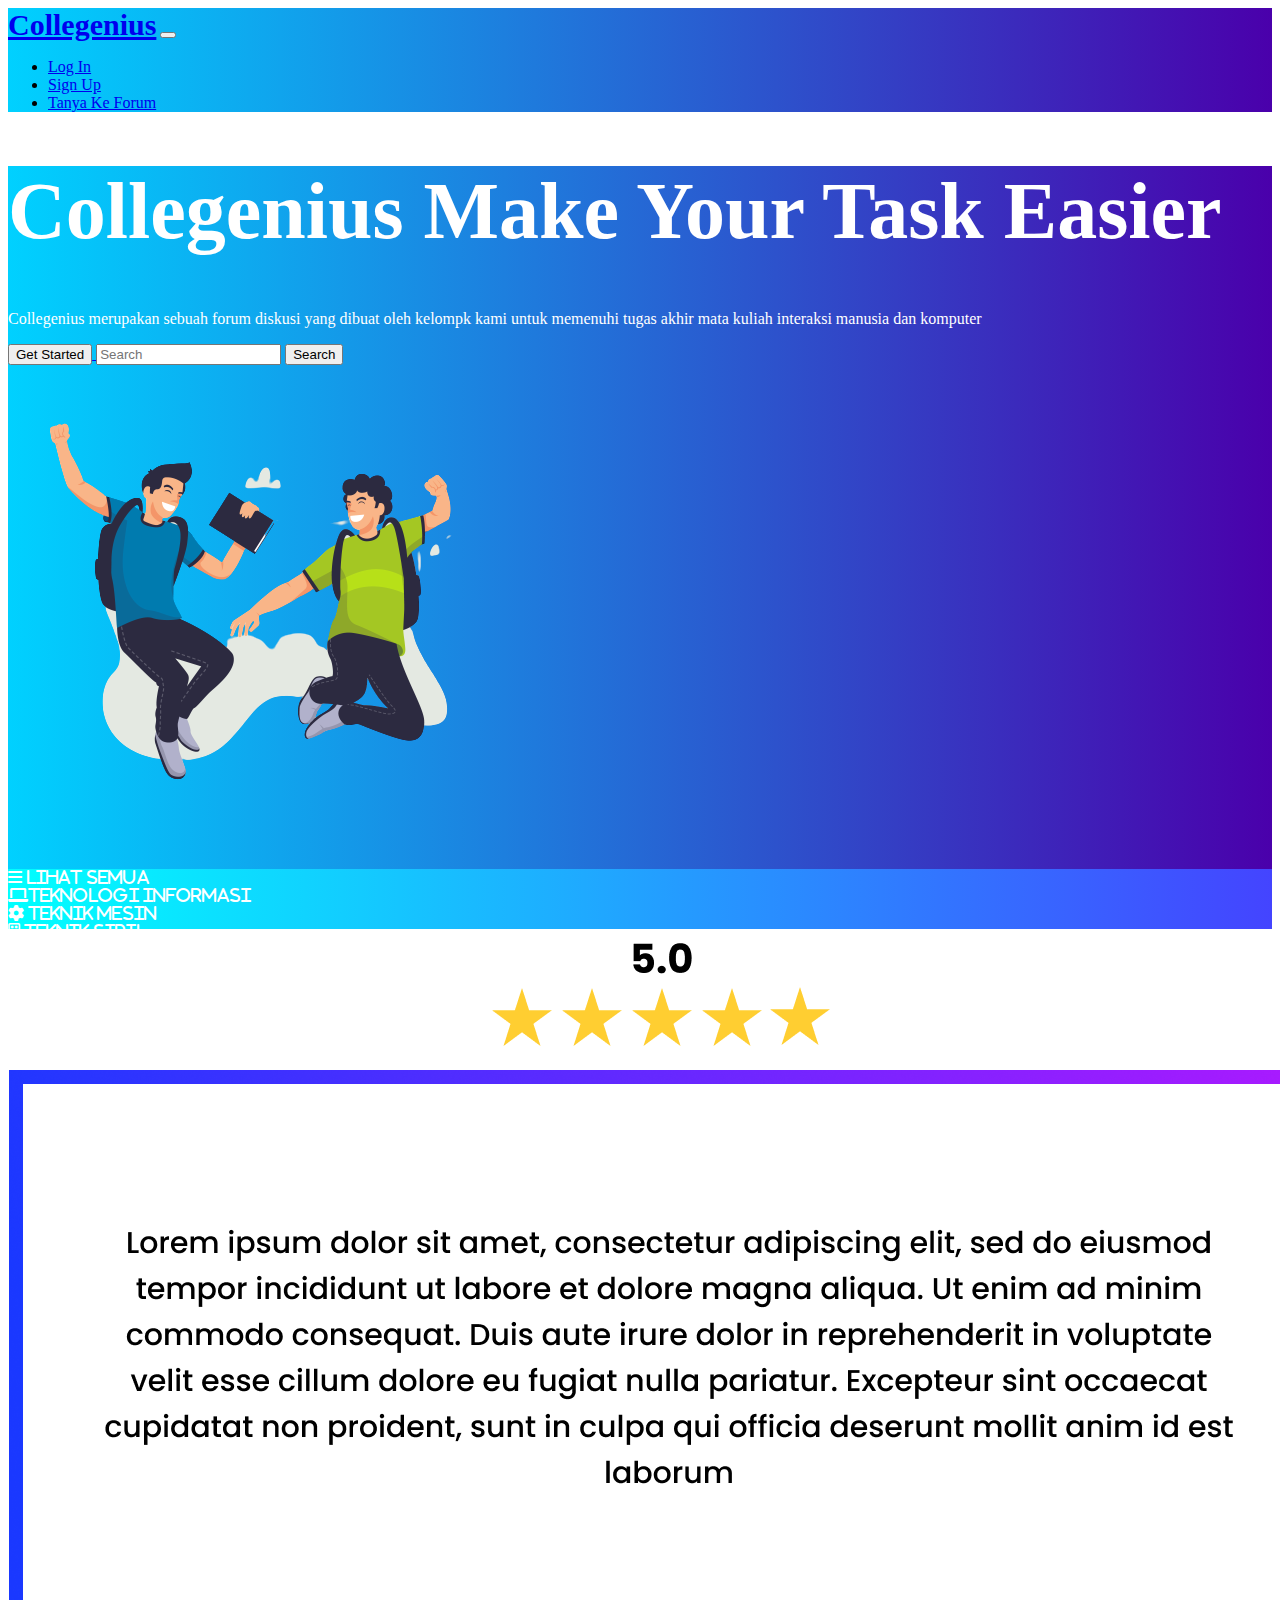
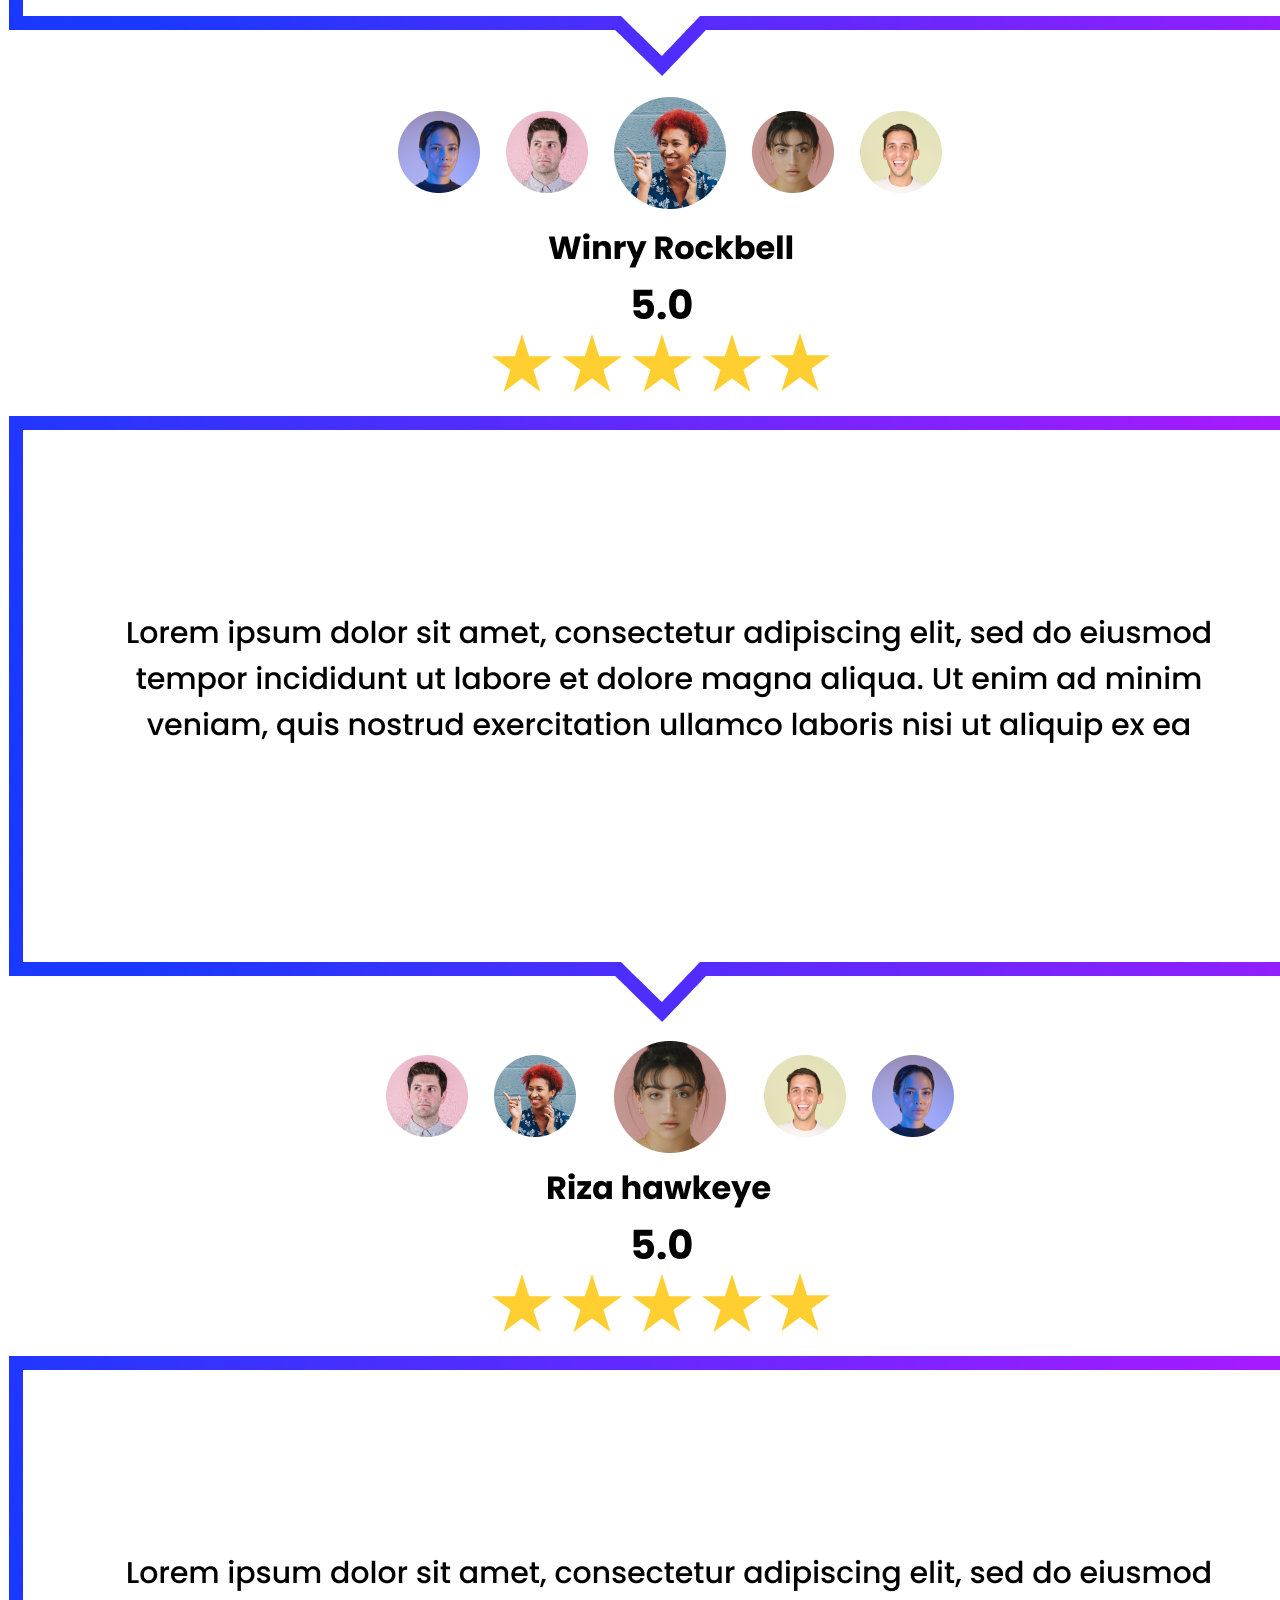
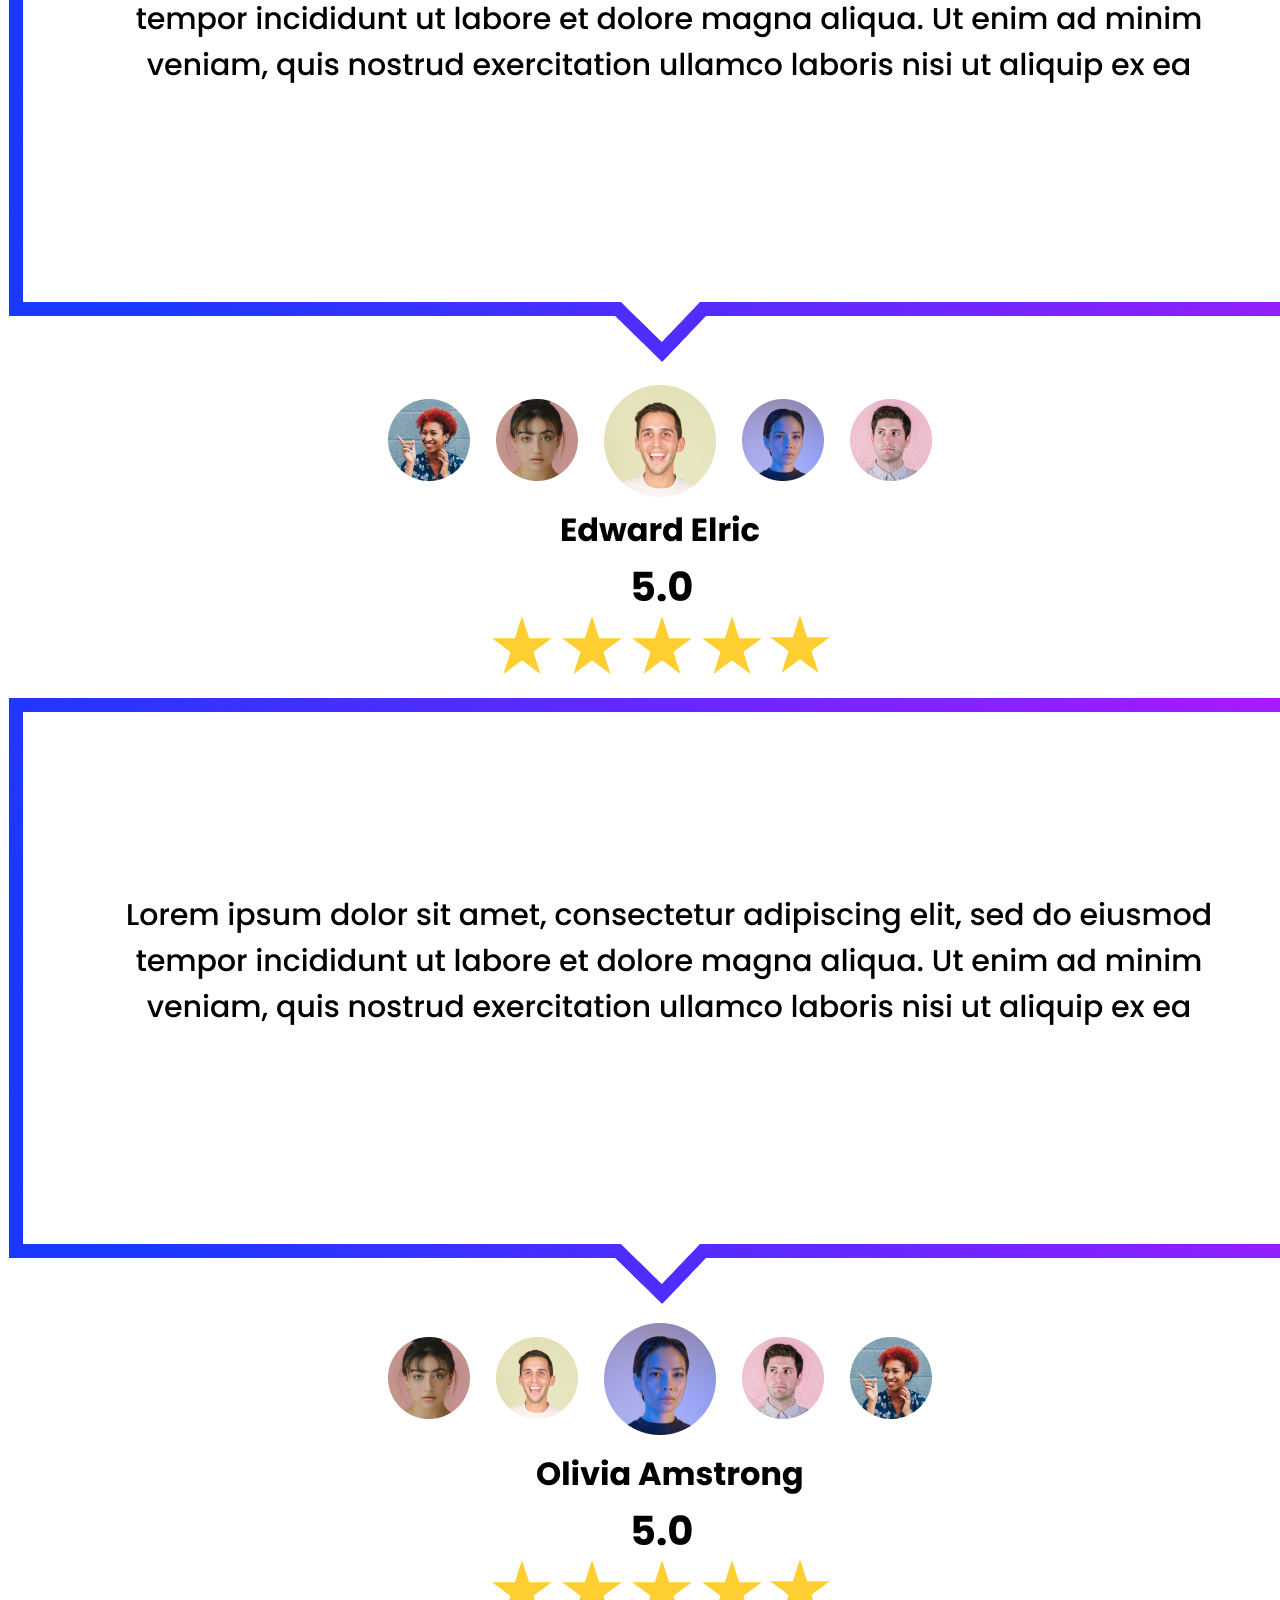
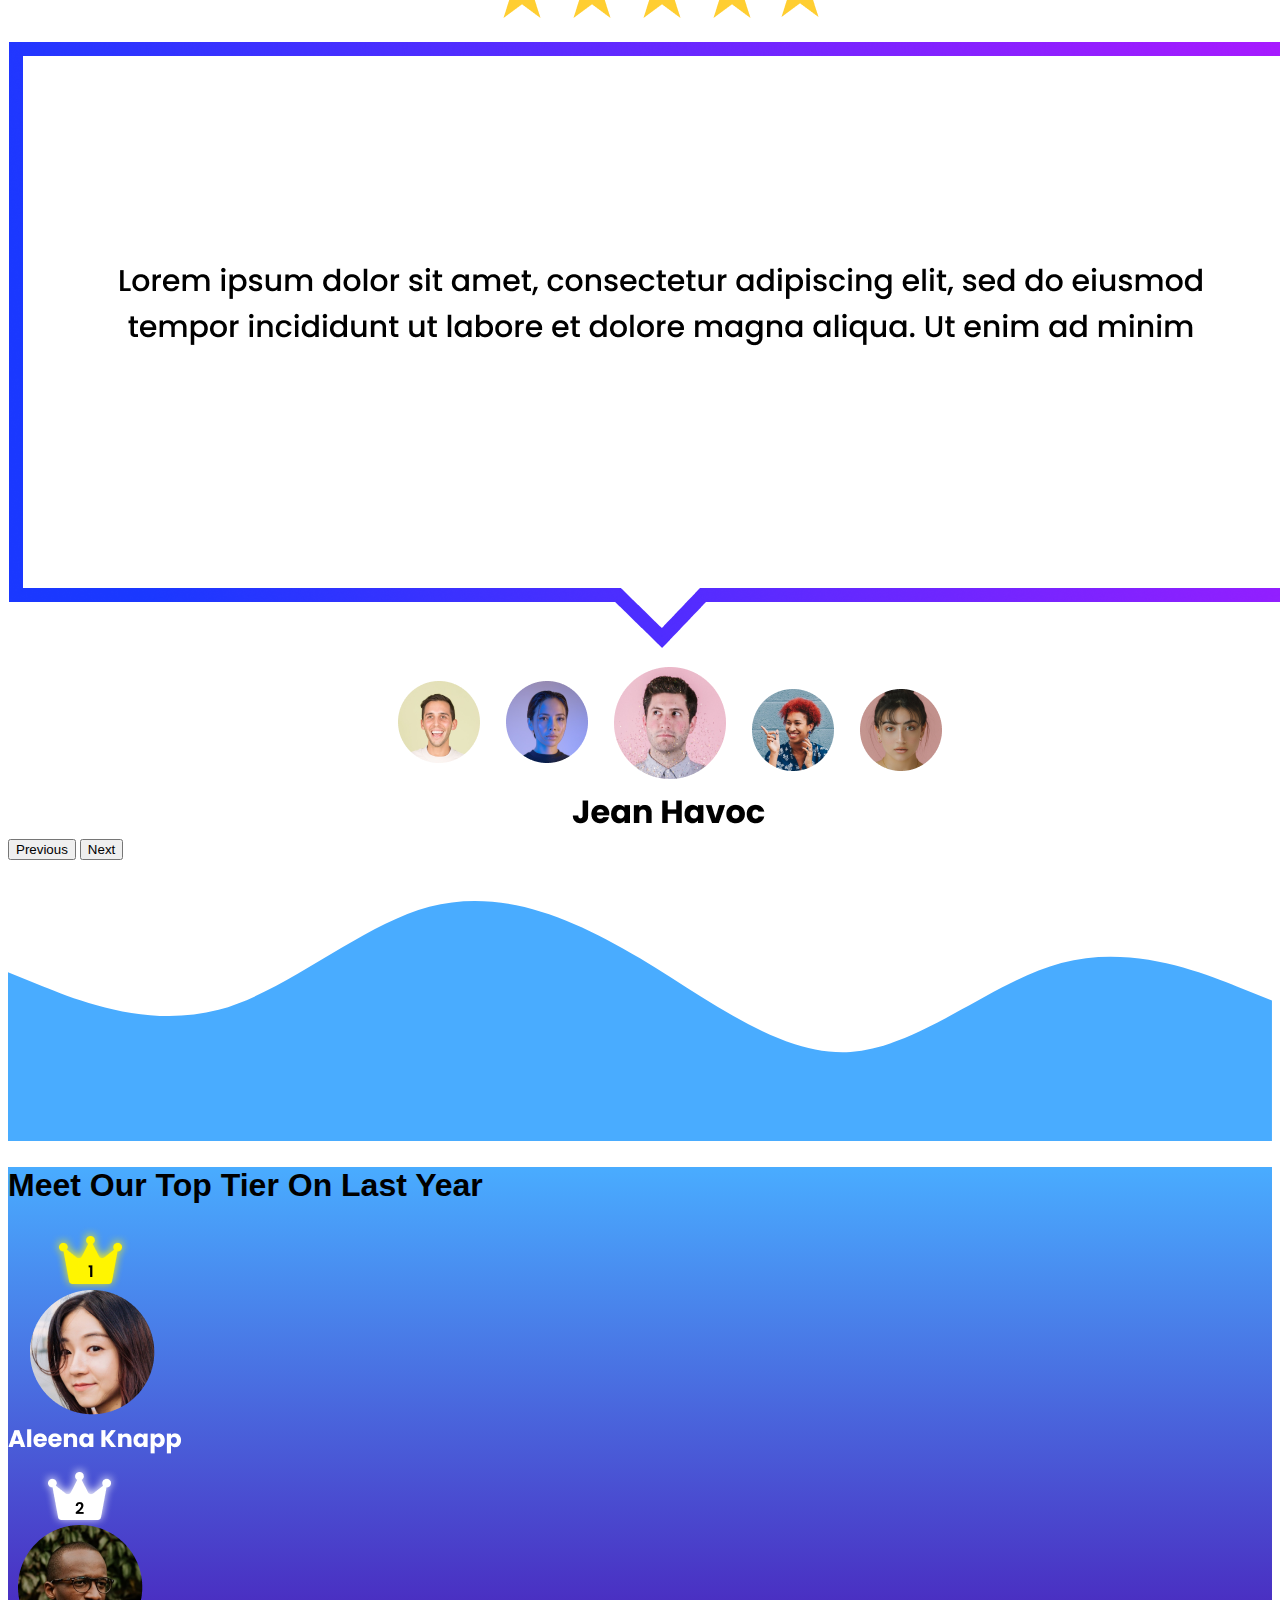
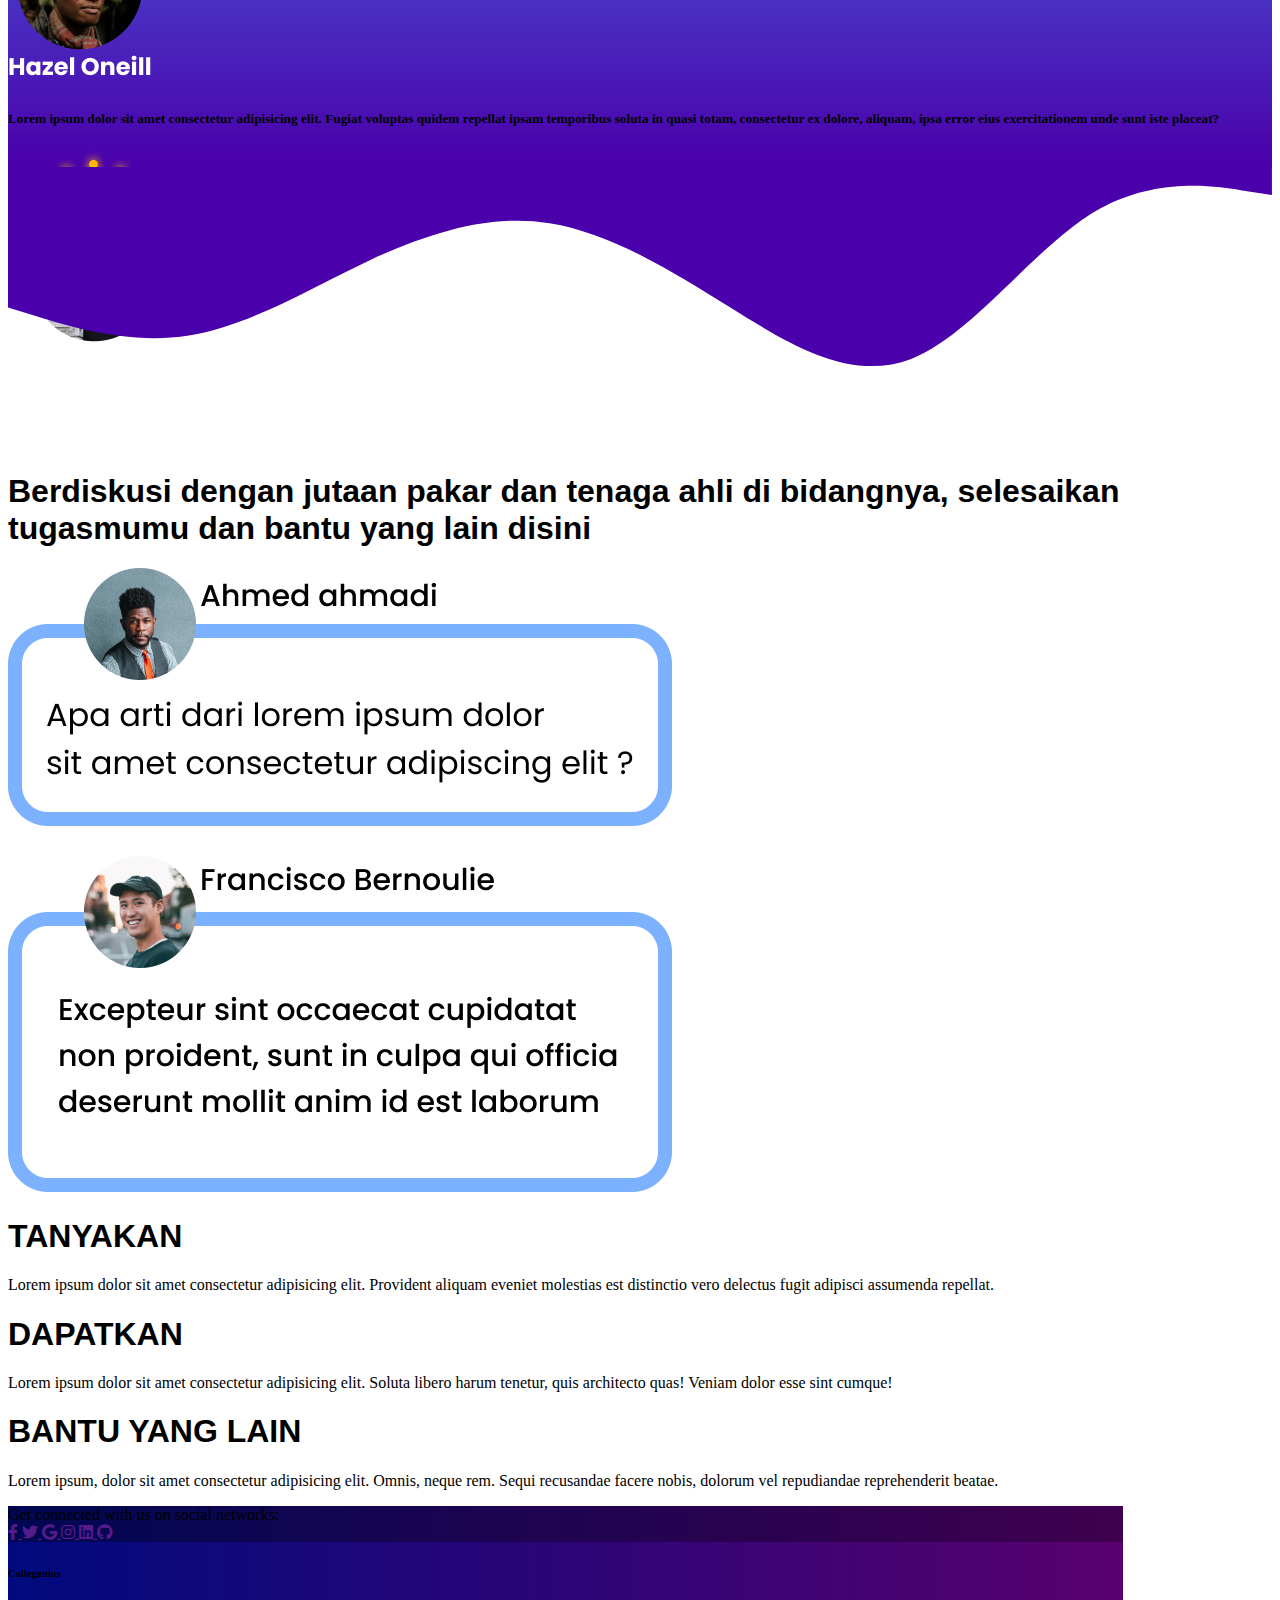
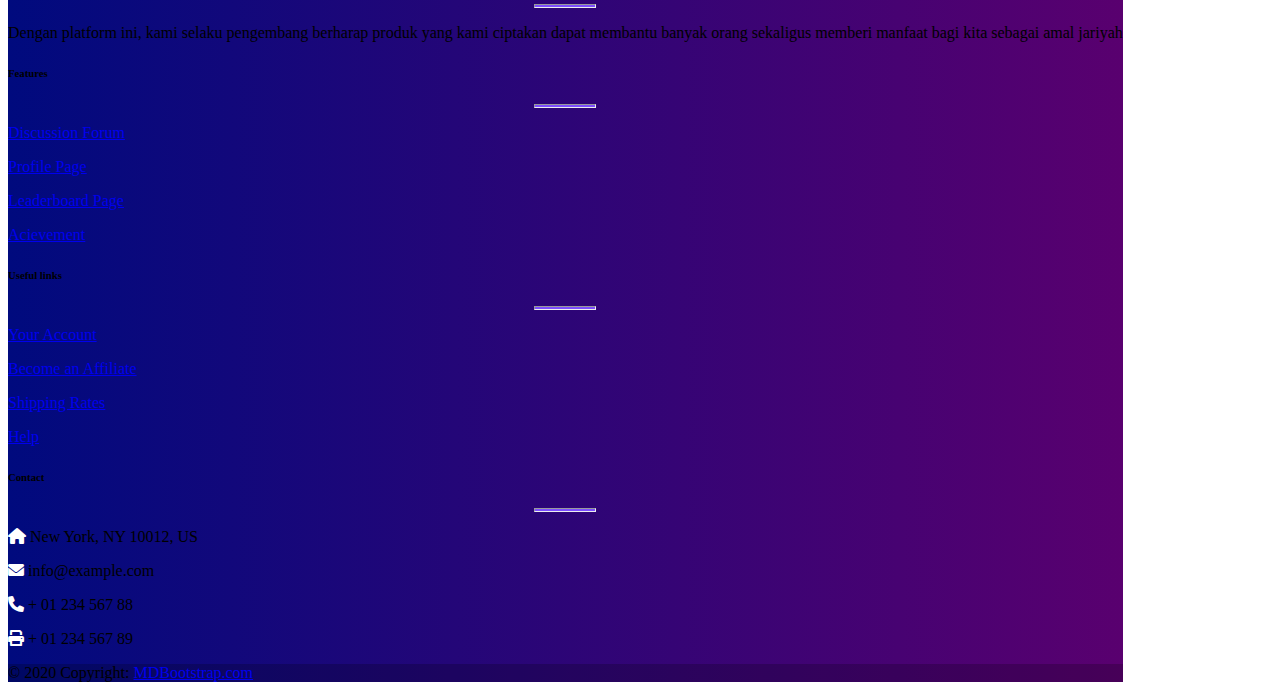
<file: html/index.html>
<!doctype html>
<html lang="en">
  <head>
    <meta charset="utf-8">
    <meta name="viewport" content="width=device-width, initial-scale=1">
    <link rel="stylesheet" href="../Css/style.css" />
    <link rel="stylesheet" href="https://cdnjs.cloudflare.com/ajax/libs/font-awesome/6.1.1/css/all.min.css">
    <link rel="stylesheet" href="https://cdnjs.cloudflare.com/ajax/libs/font-awesome/6.0.0/css/all.min.css">
    
    <title>Collegenius</title>
    <link href="https://cdn.jsdelivr.net/npm/bootstrap@5.2.0-beta1/dist/css/bootstrap.min.css" rel="stylesheet" integrity="sha384-0evHe/X+R7YkIZDRvuzKMRqM+OrBnVFBL6DOitfPri4tjfHxaWutUpFmBp4vmVor" crossorigin="anonymous">
  </head>
  <body>
      
    <!-- Navbar -->
    <nav class="navbar navbar-expand-lg navbar-dark bg-primary shadow fixed-top">
        <div class="container">
          <a class="navbar-brand" href="#" style="font-size: 30px; font-weight: bolder;">Collegenius</a>
          <button class="navbar-toggler" type="button" data-bs-toggle="collapse" data-bs-target="#navbarNavDropdown" aria-controls="navbarNavDropdown" aria-expanded="false" aria-label="Toggle navigation">
            <span class="navbar-toggler-icon"></span>
          </button>
          <div class="collapse navbar-collapse" id="navbarNavDropdown">
            <ul class="navbar-nav ms-auto">
              <li class="nav-login">
                <a class="nav-link active" aria-current="page" href="login.html">Log In</a>
              </li>
              <li class="nav-daftar">
                <a class="nav-link" href="signup.html">Sign Up</a>
              </li>
              <li class="nav-tanya">
                <a class="nav-link" href="Forum.html">Tanya Ke Forum</a>
              </li>
            </ul>
          </div>
        </div>
      </nav>
    <!-- Navbar End-->
    
    <!-- Hero section -->
    <div class="banner py-5">
        <div class="container">
            <div class="row">
            <div class="col order-last text-end pt-2">
                <h1>Collegenius Make Your Task Easier</h1>
                <p>Collegenius merupakan sebuah forum diskusi yang dibuat oleh kelompk kami untuk memenuhi tugas akhir mata kuliah interaksi manusia dan komputer</p>
                <a class="buttons" href="Forum.html">
                  <button type="button" class="btn btn-outline-light">Get Started</button>
                </a>
                <from class="d-flex pt-3" role="search">
                    <input class="form-control me-2" type="search" placeholder="Search" aria-label="Search">
                    <button class="btn btn-outline-light" type="submit">Search</button>
                </form>
            </div>
            <div class="col"></div>
            <div class="col order-first">
                <img src="../Image/image3-removebg-preview.png" class="d-block w-70" alt="">
            </div>
            </div>
        </div>
    </div>
    <!-- Hero section End-->

    <!-- carousel --> <!-- belum jadi -->
    <div class="prodi pt-3 text-white text-center">
      <div class="row">
        <div class="col-lg-2 col-md-4 col-sm-6 col-xs-12">
          <a href="listProdi.html"><i class="fas fa-bars"> Lihat Semua</i></a>
        </div>
        <div class="col-lg-2 col-md-4 col-sm-6 col-xs-12">
          <a href="../html/listMatkul.html"><i class="fas fa-laptop">Teknologi Informasi</i></a>
        </div>
        <div class="col-lg-2 col-md-4 col-sm-6 col-xs-12">
          <a href="listProdi.html"><i class="fas fa-cog"> Teknik Mesin</i></a>
        </div>
        <div class="col-lg-2 col-md-4 col-sm-6 col-xs-12">
          <a href="listProdi.html"><i class="far fa-building"> Teknik Sipil</i></a>
        </div>
        <div class="col-lg-2 col-md-4 col-sm-6 col-xs-12">
          <a href="listProdi.html"><i class="fas fa-heartbeat"> Kedokteran</i></a>
        </div>
        <div class="col-lg-2 col-md-4 col-sm-6 col-xs-12">
          <a href="listProdi.html"><i class="far fa-money-bill-alt"> Manajemen</i></a>
        </div>
      </div>
    </div>
    <!-- carousel -->

    <!-- Review section -->
    <div id="carouselExampleControls" class="carousel slide carousel-dark pt-5" data-bs-ride="carousel">
      <div class="carousel-inner">
        <div class="carousel-item active">
          <img src="../Image/Group 373.png" class="mx-auto d-block w-50" alt="...">
        </div>
        <div class="carousel-item">
          <img src="../Image/Group 372.png" class="mx-auto d-block w-50" alt="...">
        </div>
        <div class="carousel-item">
          <img src="../Image/Group 372(1).png" class="mx-auto d-block w-50" alt="...">
        </div>
        <div class="carousel-item">
          <img src="../Image/Group 372(2).png" class="mx-auto d-block w-50" alt="...">
        </div>
        <div class="carousel-item">
          <img src="../Image/Group 372(3).png" class="mx-auto d-block w-50" alt="...">
        </div>
      </div>
      <button class="carousel-control-prev" type="button" data-bs-target="#carouselExampleControls" data-bs-slide="prev">
        <span class="carousel-control-prev-icon" aria-hidden="true"></span>
        <span class="visually-hidden">Previous</span>
      </button>
      <button class="carousel-control-next" type="button" data-bs-target="#carouselExampleControls" data-bs-slide="next">
        <span class="carousel-control-next-icon" aria-hidden="true"></span>
        <span class="visually-hidden">Next</span>
      </button>
    </div>
    <svg class="wave pt-1" xmlns="http://www.w3.org/2000/svg" viewBox="0 0 1440 320"><path fill="#49ACFF" fill-opacity="1" d="M0,128L40,144C80,160,160,192,240,170.7C320,149,400,75,480,53.3C560,32,640,64,720,112C800,160,880,224,960,218.7C1040,213,1120,139,1200,117.3C1280,96,1360,128,1400,144L1440,160L1440,320L1400,320C1360,320,1280,320,1200,320C1120,320,1040,320,960,320C880,320,800,320,720,320C640,320,560,320,480,320C400,320,320,320,240,320C160,320,80,320,40,320L0,320Z"></path></svg>

    <!-- Review section end -->

    <!-- leaderboards -->
    <div class="leaderboard">
      <h1 class="title text-center text-white pt-3" style="font-weight: bold;">Meet Our Top Tier On Last Year</h1>
      <img src="../Image/Group 368.png" class="rounded mx-auto d-block" alt="...">
      <div class="row ps-5 pe-5 justify-content-center">
        <div class="col-sm-2 order-last">
          <img src="../Image/Group 369.png" class="rounded float-end" alt="...">
        </div>
        <div class="col-sm-2">
          <h5 class="leaderboard_content text-center text-white pt-5">Lorem ipsum dolor sit amet consectetur adipisicing elit. Fugiat voluptas quidem repellat ipsam temporibus soluta in quasi totam, consectetur ex dolore, aliquam, ipsa error eius exercitationem unde sunt iste placeat?</h5>
        </div>
        <div class="col-sm-2 order-first">
          <img src="../Image/Group 370.png" class="rounded float-start" alt="...">
        </div>
      </div>
    </div>
    <svg xmlns="http://www.w3.org/2000/svg" viewBox="0 0 1440 320"><path fill="#4a00ab" fill-opacity="1" d="M0,160L34.3,170.7C68.6,181,137,203,206,192C274.3,181,343,139,411,106.7C480,75,549,53,617,64C685.7,75,754,117,823,160C891.4,203,960,245,1029,218.7C1097.1,192,1166,96,1234,53.3C1302.9,11,1371,21,1406,26.7L1440,32L1440,0L1405.7,0C1371.4,0,1303,0,1234,0C1165.7,0,1097,0,1029,0C960,0,891,0,823,0C754.3,0,686,0,617,0C548.6,0,480,0,411,0C342.9,0,274,0,206,0C137.1,0,69,0,34,0L0,0Z"></path></svg>
    <!-- leaderboards end -->

    <!-- Anouncement -->
    <h1 class="title-footer text-center px-5 pb-3" style="font-weight: bold; font-family: Arial, Helvetica, sans-serif;">Berdiskusi dengan jutaan pakar dan tenaga ahli di bidangnya, selesaikan tugasmumu dan bantu yang lain disini</h1>
    <div class="announcement py-5 px-5">
      <div class="row ps-5 pe-5 justify-content-center">
        <div class="col order-last">
          <img src="../Image/Group 309.png" class="image-content w-50 float-end" alt="">
        </div>
        <div class="col order-first">
          <h1 class="title">TANYAKAN</h1>
          <p>Lorem ipsum dolor sit amet consectetur adipisicing elit. Provident aliquam eveniet molestias est distinctio vero delectus fugit adipisci assumenda repellat.</p>
          <h1 class="title">DAPATKAN</h1>
          <p>Lorem ipsum dolor sit amet consectetur adipisicing elit. Soluta libero harum tenetur, quis architecto quas! Veniam dolor esse sint cumque!</p>
          <h1 class="title">BANTU YANG LAIN</h1>
          <p>Lorem ipsum, dolor sit amet consectetur adipisicing elit. Omnis, neque rem. Sequi recusandae facere nobis, dolorum vel repudiandae reprehenderit beatae.</p>
        </div>
      </div>
    </div>
    <!-- Anouncement end -->

  <!-- Footer -->
    <footer
            class="text-center text-lg-start text-white w-100"
            style="background-image: linear-gradient(to right, rgb(0, 10, 126), rgb(89, 0, 111));"
            >
      <!-- Section: Social media -->
      <section
              class="d-flex justify-content-between"
              style="background-image: linear-gradient(to right, rgb(0, 7, 82), rgb(63, 0, 79));"
              >
        <!-- Left -->
        <div class="me-5 px-2">
          <span>Get connected with us on social networks:</span>
        </div>
        <!-- Left -->

        <!-- Right -->
        <div class="icon pt-1">
          <a href="" class="text-white me-4">
            <i class="fa-brands fa-facebook-f"></i>
          </a>
          <a href="" class="text-white me-4">
            <i class="fab fa-twitter"></i>
          </a>
          <a href="" class="text-white me-4">
            <i class="fab fa-google"></i>
          </a>
          <a href="" class="text-white me-4">
            <i class="fab fa-instagram"></i>
          </a>
          <a href="" class="text-white me-4">
            <i class="fab fa-linkedin"></i>
          </a>
          <a href="" class="text-white me-4">
            <i class="fab fa-github"></i>
          </a>
        </div>
        <!-- Right -->
      </section>
      <!-- Section: Social media -->

      <!-- Section: Links  -->
      <section class="footer-class">
        <div class="container text-center text-md-start mt-5">
          <!-- Grid row -->
          <div class="row mt-3">
            <!-- Grid column -->
            <div class="col-md-3 col-lg-4 col-xl-3 mx-auto mb-4">
              <!-- Content -->
              <h6 class="text-uppercase fw-bold">Collegenius</h6>
              <hr
                  class="mb-4 mt-0 d-inline-block mx-auto"
                  style="width: 60px; background-color: #7c4dff; height: 2px" /> 
              <p style="text-align:justify ;">
                Dengan platform ini, kami selaku pengembang berharap produk yang kami ciptakan dapat membantu banyak orang sekaligus memberi manfaat bagi kita sebagai amal jariyah
              </p>
            </div>
            <!-- Grid column -->

            <!-- Grid column -->
            <div class="col-md-2 col-lg-2 col-xl-2 mx-auto mb-4">
              <!-- Links -->
              <h6 class="text-uppercase fw-bold">Features</h6>
              <hr
                  class="mb-4 mt-0 d-inline-block mx-auto"
                  style="width: 60px; background-color: #7c4dff; height: 2px"
                  />
              <p>
                <a href="#!" class="text-white">Discussion Forum</a>
              </p>
              <p>
                <a href="#!" class="text-white">Profile Page</a>
              </p>
              <p>
                <a href="#!" class="text-white">Leaderboard Page</a>
              </p>
              <p>
                <a href="#!" class="text-white">Acievement</a>
              </p>
            </div>
            <!-- Grid column -->

            <!-- Grid column -->
            <div class="col-md-3 col-lg-2 col-xl-2 mx-auto mb-4">
              <!-- Links -->
              <h6 class="text-uppercase fw-bold">Useful links</h6>
              <hr
                  class="mb-4 mt-0 d-inline-block mx-auto"
                  style="width: 60px; background-color: #7c4dff; height: 2px"
                  />
              <p>
                <a href="#!" class="text-white">Your Account</a>
              </p>
              <p>
                <a href="#!" class="text-white">Become an Affiliate</a>
              </p>
              <p>
                <a href="#!" class="text-white">Shipping Rates</a>
              </p>
              <p>
                <a href="#!" class="text-white">Help</a>
              </p>
            </div>
            <!-- Grid column -->

            <!-- Grid column -->
            <div class="col-md-4 col-lg-3 col-xl-3 mx-auto mb-md-0 mb-4">
              <!-- Links -->
              <h6 class="text-uppercase fw-bold">Contact</h6>
              <hr
                  class="mb-4 mt-0 d-inline-block mx-auto"
                  style="width: 60px; background-color: #7c4dff; height: 2px"
                  />
              <p><i class="fas fa-home mr-3"></i> New York, NY 10012, US</p>
              <p><i class="fas fa-envelope mr-3"></i> info@example.com</p>
              <p><i class="fas fa-phone mr-3"></i> + 01 234 567 88</p>
              <p><i class="fas fa-print mr-3"></i> + 01 234 567 89</p>
            </div>
            <!-- Grid column -->
          </div>
          <!-- Grid row -->
        </div>
      </section>
      <!-- Section: Links  -->

      <!-- Copyright -->
      <div
          class="text-center p-3"
          style="background-color: rgba(0, 0, 0, 0.2)"
          >
        © 2020 Copyright:
        <a class="text-white" href="https://mdbootstrap.com/"
          >MDBootstrap.com</a
          >
      </div>
      <!-- Copyright -->
    </footer>
    <!-- footer end -->
    <script src="https://cdn.jsdelivr.net/npm/bootstrap@5.2.0-beta1/dist/js/bootstrap.bundle.min.js" integrity="sha384-pprn3073KE6tl6bjs2QrFaJGz5/SUsLqktiwsUTF55Jfv3qYSDhgCecCxMW52nD2" crossorigin="anonymous"></script>
  </body>
</html>
</file>
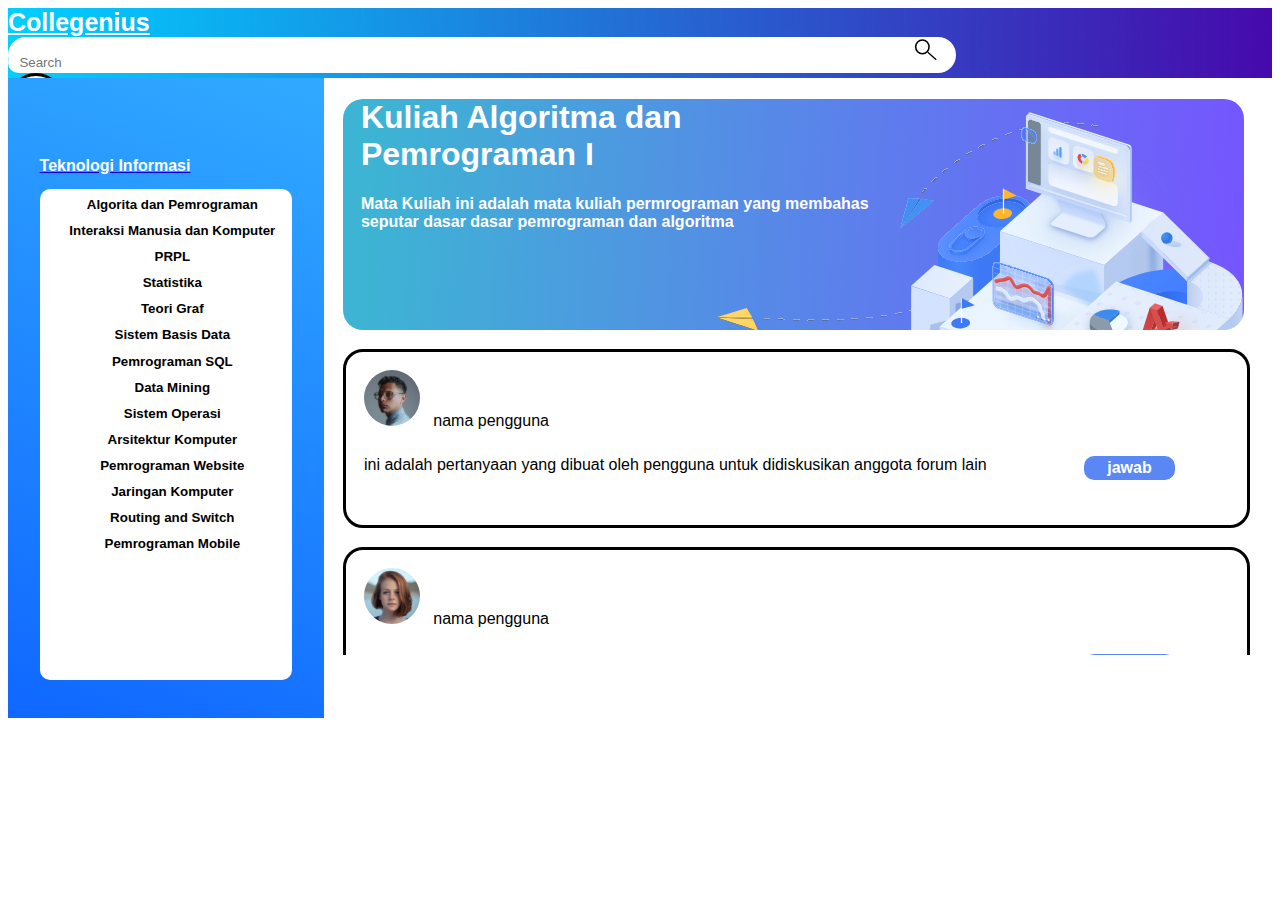
<file: html/forum.html>
<!DOCTYPE html>
<html lang="en">
<head>
    <meta charset="UTF-8">
    <meta http-equiv="X-UA-Compatible" content="IE=edge">
    <meta name="viewport" content="width=device-width, initial-scale=1.0">
    <title>Collegenius</title>
    <link rel="stylesheet" href="../Css/forum.css" />
    <link rel="stylesheet" href="https://cdn.jsdelivr.net/npm/bootstrap@4.1.3/dist/css/bootstrap.min.css" integrity="sha384-MCw98/SFnGE8fJT3GXwEOngsV7Zt27NXFoaoApmYm81iuXoPkFOJwJ8ERdknLPMO" crossorigin="anonymous">
</head>
<body>
    <nav class="navbar">
        <div class="navbarlogo" >
            <a class="navbar-brand" href="dashboard.html" style="font-size: 25px;"><strong>Collegenius</strong></a>
            <!-- <a class="logo"><img src="../Css/aset/logo1.svg" alt=""></a> -->
        </div>
        <div class="navbarsrch">
            <input class="searchinput" type="search" placeholder="  Search" aria-label="Search">
            <a href="" class="searchbtn"><img src="../Css/aset/login/navbar/search.svg"/></a>
        </div>
        <a href="profile.html">
            <div class="navbarask">
              <p class="btnask"></p>
            </div>
        </a>
    </nav>
    <nav class="body">
        <div class="isibody">
            <div class="rightmenu">
                <div class="headerforum">
                    <h1 class="judulmatkul"><strong>Kuliah Algoritma dan Pemrograman I</strong></h1>
                    <h4 class="judulmatkul">Mata Kuliah ini adalah mata kuliah permrograman yang membahas seputar dasar dasar pemrograman dan algoritma</h4>
                </div>
                <div class="containerlist">
                    <div class="listforum">
                        <p class="profile"><img src="../Css/aset/forum/Ellipse.svg"/>&nbsp&nbsp&nbspnama pengguna</p>
                        <p class="pertanyaan">ini adalah pertanyaan yang dibuat oleh pengguna untuk didiskusikan anggota forum lain<a href=""><button class="btnans"><strong>jawab</strong></button></a></p>
                    </div>
                    <div class="listforum">
                        <p class="profile"><img src="../Css/aset/forum/Ellipse2.svg"/>&nbsp&nbsp&nbspnama pengguna</p>
                        <p class="pertanyaan">ini adalah pertanyaan yang dibuat oleh pengguna untuk didiskusikan anggota forum lain<a href=""><button class="btnans"><strong>jawab</strong></button></a></p>
                    </div>
                    <div class="listforum">
                        <p class="profile"><img src="../Css/aset/forum/Ellipse3.svg"/>&nbsp&nbsp&nbspnama pengguna</p>
                        <p class="pertanyaan">ini adalah pertanyaan yang dibuat oleh pengguna untuk didiskusikan anggota forum lain<a href=""><button class="btnans"><strong>jawab</strong></button></a></p>
                    </div>
                </div>
            </div>
            <div class="leftcontent">
                <div class="namaprodi">
                    <a href="listProdi.html"><p class="prodname"><strong>Teknologi Informasi</strong></p></a>
                </div>
                <div class="scroll">
                    <button class="matkulbtn"><strong>Algorita dan Pemrograman</strong></button>
                    <button class="matkulbtn"><strong>Interaksi Manusia dan Komputer</strong></button>
                    <button class="matkulbtn"><strong>PRPL</strong></button>
                    <button class="matkulbtn"><strong>Statistika</strong></button>
                    <button class="matkulbtn"><strong>Teori Graf</strong></button>
                    <button class="matkulbtn"><strong>Sistem Basis Data</strong></button>
                    <button class="matkulbtn"><strong>Pemrograman SQL</strong></button>
                    <button class="matkulbtn"><strong>Data Mining</strong></button>
                    <button class="matkulbtn"><strong>Sistem Operasi</strong></button>
                    <button class="matkulbtn"><strong>Arsitektur Komputer</strong></button>
                    <button class="matkulbtn"><strong>Pemrograman Website</strong></button>
                    <button class="matkulbtn"><strong>Jaringan Komputer</strong></button>
                    <button class="matkulbtn"><strong>Routing and Switch</strong></button>
                    <button class="matkulbtn"><strong>Pemrograman Mobile</strong></button>
                </div>
            </div>
        </div>
    </nav>
</body>
</html>
</file>
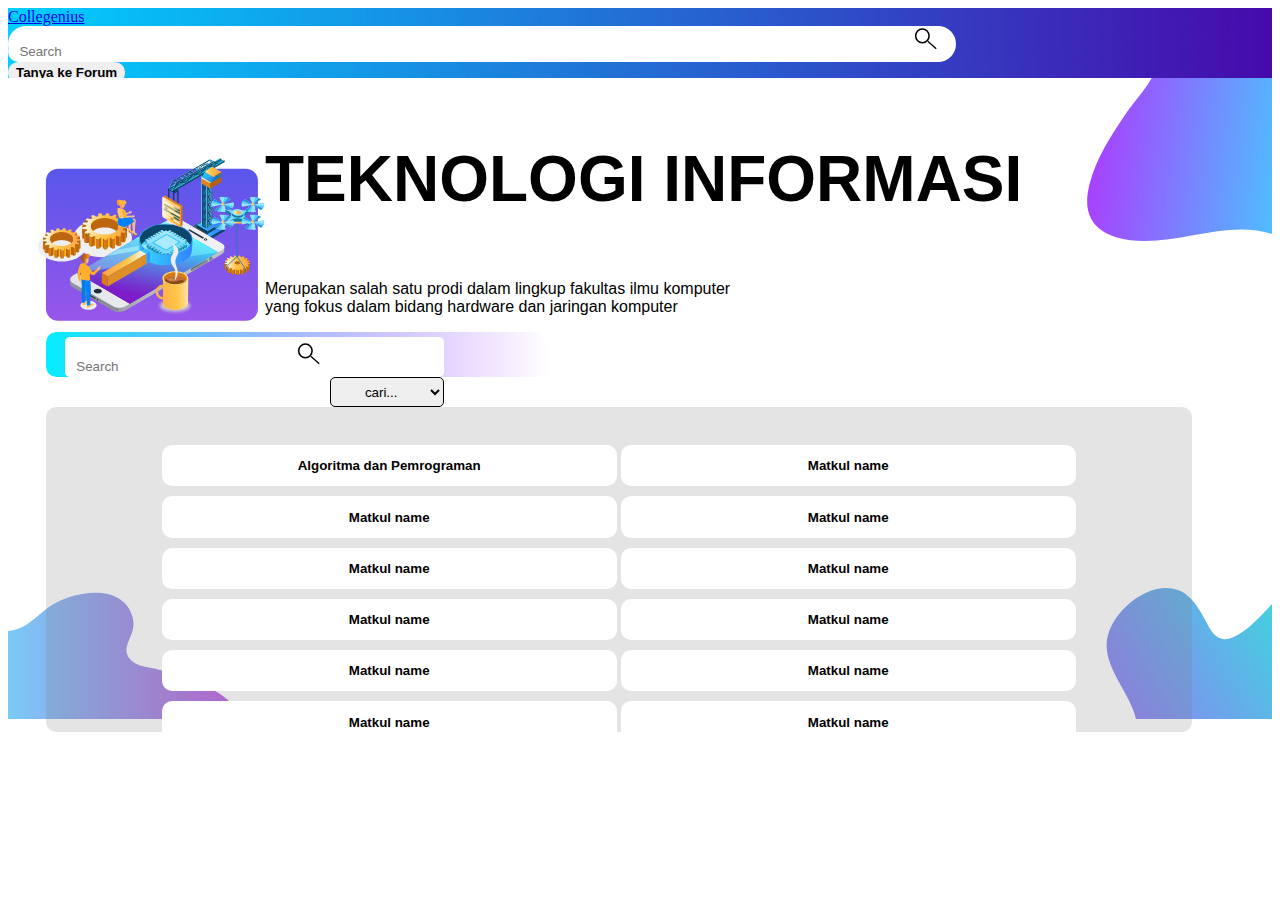
<file: html/listMatkul.html>
<!DOCTYPE html>
<html lang="en">
<head>
    <meta charset="UTF-8">
    <meta http-equiv="X-UA-Compatible" content="IE=edge">
    <meta name="viewport" content="width=device-width, initial-scale=1.0">
    <title>Collegenius</title>
    <link rel="stylesheet" href="../Css/listmatkul.css" />
    <link rel="stylesheet" href="https://cdn.jsdelivr.net/npm/bootstrap@4.1.3/dist/css/bootstrap.min.css" integrity="sha384-MCw98/SFnGE8fJT3GXwEOngsV7Zt27NXFoaoApmYm81iuXoPkFOJwJ8ERdknLPMO" crossorigin="anonymous">
</head>
<body>
    <nav class="navbar">
        <div class="navbarlogo">
            <a class="navbar-brand" href="dashboard.html">Collegenius</a>
            <!-- <a class="logo"><img src="../Css/aset/logo1.svg" alt=""></a> -->
        </div>
        <div class="navbarsrch">
            <input class="searchinput" type="search" placeholder="  Search" aria-label="Search">
            <a href="" class="searchbtn"><img src="../Css/aset/login/navbar/search.svg"/></a>
        </div>
        <div class="navbarask">
           <a href="forum.html"><button class="btnask"><strong>Tanya ke Forum</strong></button></a>
        </div>
    </nav>
    <nav class="body">
        <div class="isibody">
            <aside>
                <p><img src="../Css/aset/listmatkul/matkulpic.svg" alt=""></p>
            </aside>
            <p class="teks">TEKNOLOGI INFORMASI</p>
            <p class="teks2">Merupakan salah satu prodi dalam lingkup fakultas ilmu komputer </br>yang fokus dalam bidang hardware dan jaringan komputer</p>
            <div class="menumatkul">
                <div class="matkulsrch">
                    <input class="matkulsrchform" type="search" placeholder="  Search" aria-label="Search">
                    <a href="" class="msbtn"><img src="../Css/aset/login/navbar/search.svg"/></a>
                    <SELECT>
                        <OPTION Value="Under 16">cari...</OPTION>
                        <OPTION Value="16 to 25">Algoritma dan pemrograman</OPTION>
                        <OPTION Value="26 to 40">PBO</OPTION>
                        <OPTION Value="40 to 60">Sistem Basis Data</OPTION>
                        <OPTION Value="Over 60">PRPL</OPTION>
                    </SELECT>
                </div>
            </div>
            <div class="scroll">
                <a href="forum.html"><button class="matkulistbtn1"><strong>Algoritma dan Pemrograman</strong></button></a>
                <a href=""><button class="matkulistbtn1"><strong>Matkul name</strong></button></a>
                <a href=""><button class="matkulistbtn"><strong>Matkul name</strong></button></a>
                <a href=""><button class="matkulistbtn"><strong>Matkul name</strong></button></a>
                <a href=""><button class="matkulistbtn"><strong>Matkul name</strong></button></a>
                <a href=""><button class="matkulistbtn"><strong>Matkul name</strong></button></a>
                <a href=""><button class="matkulistbtn"><strong>Matkul name</strong></button></a>
                <a href=""><button class="matkulistbtn"><strong>Matkul name</strong></button></a>
                <a href=""><button class="matkulistbtn"><strong>Matkul name</strong></button></a>
                <a href=""><button class="matkulistbtn"><strong>Matkul name</strong></button></a>
                <a href=""><button class="matkulistbtn"><strong>Matkul name</strong></button></a>
                <a href=""><button class="matkulistbtn"><strong>Matkul name</strong></button></a>
            </div>
        </div>
        
    </nav>
</body>
</html>
</file>
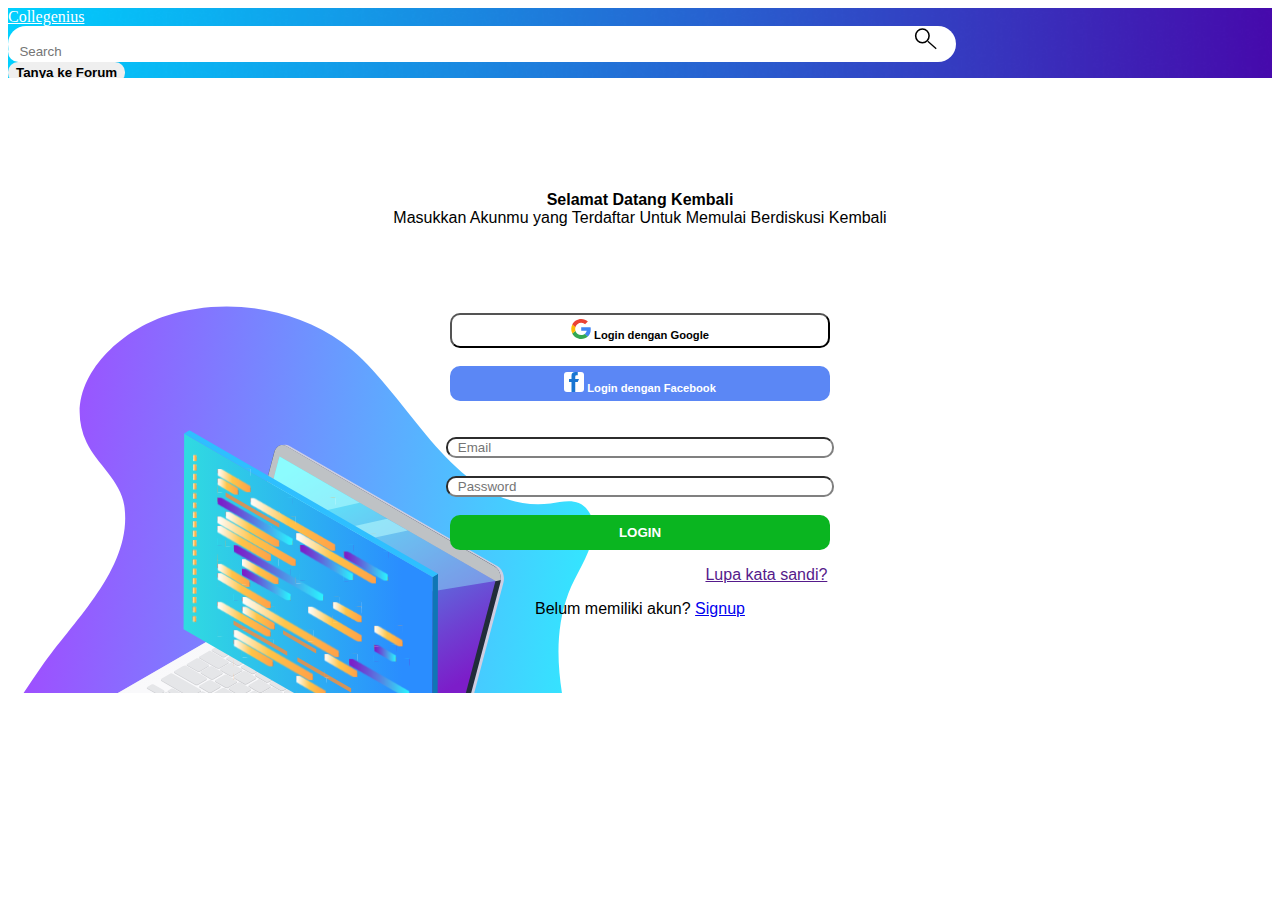
<file: html/login.html>
<!DOCTYPE html>
<html lang="en">
<head>
    <meta charset="UTF-8">
    <meta http-equiv="X-UA-Compatible" content="IE=edge">
    <meta name="viewport" content="width=device-width, initial-scale=1.0">
    <title>Collegenius</title>
    <link rel="stylesheet" href="../Css/stylelogin.css" />
    <link rel="stylesheet" href="https://cdn.jsdelivr.net/npm/bootstrap@4.1.3/dist/css/bootstrap.min.css" integrity="sha384-MCw98/SFnGE8fJT3GXwEOngsV7Zt27NXFoaoApmYm81iuXoPkFOJwJ8ERdknLPMO" crossorigin="anonymous">
</head>
<body>
    <nav class="navbar">
        <div class="navbarlogo">
            <!-- <a class="logo"><img src="../Css/aset/logo1.svg" alt=""></a> -->
            <a class="navbar-brand" href="dashboard.html">Collegenius</a>
        </div>
        <div class="navbarsrch">
            <input class="searchinput" type="search" placeholder="  Search" aria-label="Search">
            <a href="" class="searchbtn"><img src="../Css/aset/login/navbar/search.svg"/></a>
        </div>
        <div class="navbarask">
            <a href="forum.html"><button class="btnask"><strong>Tanya ke Forum</strong></button></a>
        </div>
    </nav>
    <nav class="body">
        <div class="isibody">
            <p><strong>Selamat Datang Kembali</strong></br>
            Masukkan Akunmu yang Terdaftar Untuk Memulai Berdiskusi Kembali
            </p>
        </br>
        </br>
        </br>
        <a href="https://accounts.google.com/signin/v2/identifier?service=accountsettings&continue=https%3A%2F%2Fmyaccount.google.com%2F%3Futm_source%3Dsign_in_no_continue%26pli%3D1&ec=GAlAwAE&flowName=GlifWebSignIn&flowEntry=AddSession"></p><button class="btnlgG"><img src="../Css/aset/login/body/google.svg"/><strong> Login dengan Google</strong></button></a>
        </br></br>
        <a href="https://id-id.facebook.com/login/device-based/regular/login/?login_attempt=1"><button class="btnlgF"><img src="../Css/aset/login/body/facebook.svg"/><strong> Login dengan Facebook</strong></button></a>
        </br></br></br>
            <input class="inputlogin" type="input" placeholder="  Email" aria-label="Search">
        </br></br>
            <input class="inputlogin" type="password" placeholder="  Password" aria-label="Search">
        </br></br>
            <a href="forum.html"><button class="btnlgn"><strong>LOGIN</strong></button></br></a>
            <p><a href="" class="forgetpw">Lupa kata sandi?</a></p>
            <p>Belum memiliki akun? <a href="signup.html" class="mkacc">Signup</a></p>
        </div>
    </nav>
</body>
</html>
</file>
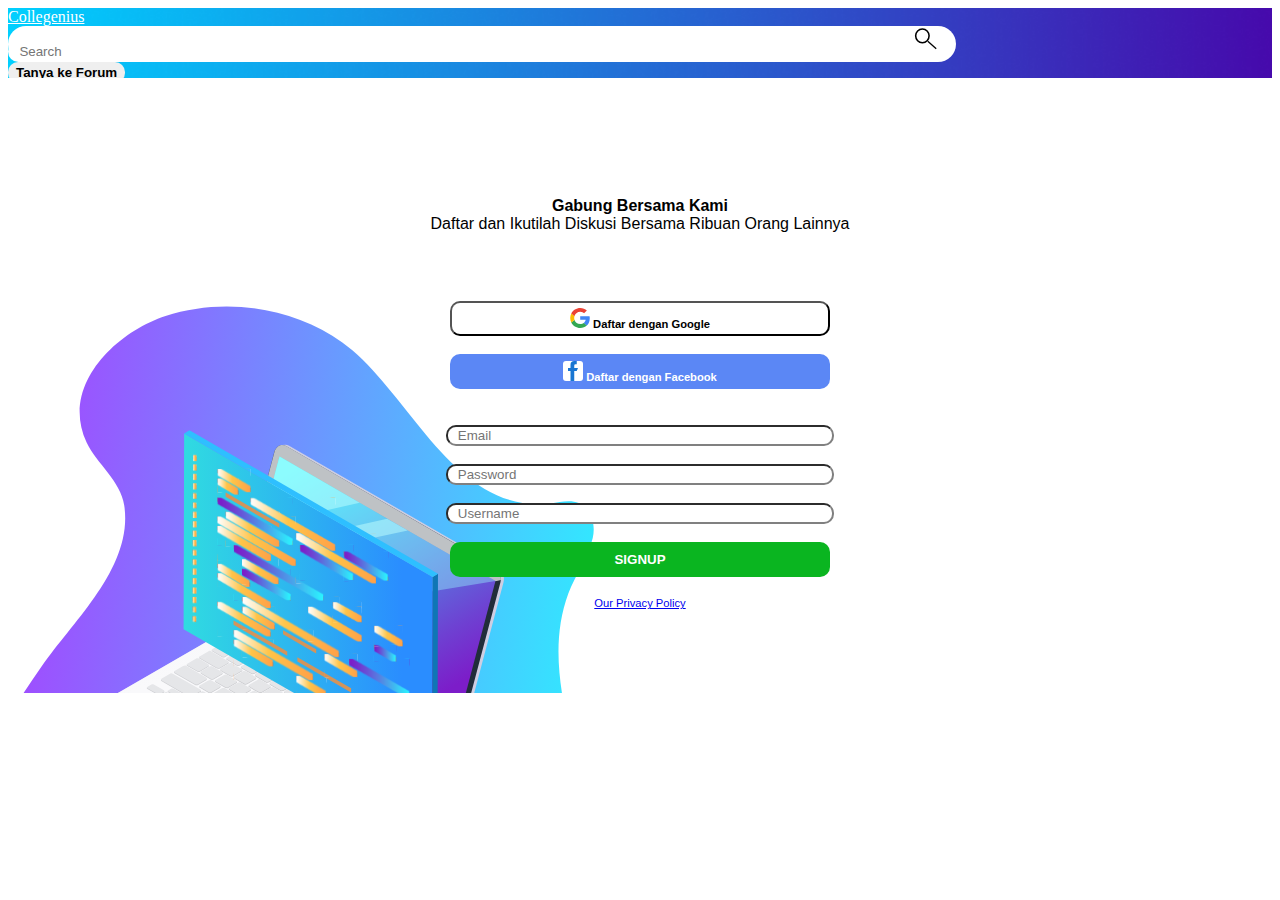
<file: html/signup.html>
<!DOCTYPE html>
<html lang="en">
<head>
    <meta charset="UTF-8">
    <meta http-equiv="X-UA-Compatible" content="IE=edge">
    <meta name="viewport" content="width=device-width, initial-scale=1.0">
    <title>Collegenius</title>
    <link rel="stylesheet" href="../Css/stylelogin.css">
    <link rel="stylesheet" href="https://cdn.jsdelivr.net/npm/bootstrap@4.1.3/dist/css/bootstrap.min.css" integrity="sha384-MCw98/SFnGE8fJT3GXwEOngsV7Zt27NXFoaoApmYm81iuXoPkFOJwJ8ERdknLPMO" crossorigin="anonymous">
</head>
<body>
    <nav class="navbar">
        <div class="navbarlogo">
            <a class="navbar-brand" href="dashboard.html">Collegenius</a>
            <!-- <a class="logo"><img src="../Css/aset/logo1.svg" alt=""></a> -->
        </div>
        <div class="navbarsrch">
            <input class="searchinput" type="search" placeholder="  Search" aria-label="Search">
            <a href="" class="searchbtn"><img src="../Css/aset/login/navbar/search.svg"/></a>
        </div>
        <div class="navbarask">
            <a href="forum.html"><button class="btnask"><strong>Tanya ke Forum</strong></button></a> 
        </div>
    </nav>
    <nav class="body">
        <div class="isibody">
            <p><strong>Gabung Bersama Kami</strong></br>
            Daftar dan Ikutilah Diskusi Bersama Ribuan Orang Lainnya
            </p>
        </br>
        </br>
        <a href="https://accounts.google.com/signin/v2/identifier?service=accountsettings&continue=https%3A%2F%2Fmyaccount.google.com%2F%3Futm_source%3Dsign_in_no_continue%26pli%3D1&ec=GAlAwAE&flowName=GlifWebSignIn&flowEntry=AddSession"></p><button class="btnlgG"><img src="../Css/aset/login/body/google.svg"/><strong> Daftar dengan Google</strong></button></a>
        </br></br>
        <a href="https://id-id.facebook.com/login/device-based/regular/login/?login_attempt=1"><button class="btnlgF"><img src="../Css/aset/login/body/facebook.svg"/><strong> Daftar dengan Facebook</strong></button></a>
        </br></br></br>
            <input class="inputlogin" type="input" placeholder="  Email" aria-label="Search">
        </br></br>
            <input class="inputlogin" type="password" placeholder="  Password" aria-label="Search">
        </br></br>
            <input class="inputlogin" type="input" placeholder="  Username" aria-label="Search">
        </br></br>
        <a href="login.html"><button class="btnlgn"><strong>SIGNUP</strong></button></br>
            <p><a href="signup.html" class="pp">Our Privacy Policy</a></p>
        </div>
    </nav>
</body>
</html>
</file>
<file: Css/style.css>
.navbar {
    background: linear-gradient(to right, #00d1ff, #4a00ab);
    --bs-navbar-brand-font-size: 2rem;
}

.banner {
    background-image: linear-gradient(to right, #00d1ff, #4a00ab);
    color: white;
}

.container.navbar-brand {
  --bs-navbar-brand-font-size: 2rem;
}

.banner h1 {
    font-size: 80px;
}


.leaderboard {
    height: 600px;
    background-image: linear-gradient(to bottom, #49ACFF, #4a00ab);
}

.prodi {
    background-image: linear-gradient(to right, cyan, rgb(68, 68, 255));
    height: 60px;
}

.title_right {
    text-align: right;
    font-family: Arial, Helvetica, sans-serif;

}

.title {
    font-family: Arial, Helvetica, sans-serif;
    font-weight: bold;
}

footer {
    width: max-content;
}



/* Waves */
@import url(//fonts.googleapis.com/css?family=Lato:300:400);

.body-prodi {
    background-image: linear-gradient(60deg, rgba(84, 58, 183, 1) 0%, rgba(0, 172, 193, 1) 100%);
}
.flex {
  /*Flexbox for containers*/
  display: flex;
  justify-content: center;
  align-items: center;
  text-align: center;
}

.waves {
  position: relative;
  width: 100%;
  height: 15vh;
  margin-bottom: -7px; /*Fix for safari gap*/
  min-height: 100px;
  max-height: 150px;
}

.content {
  position: relative;
  height: 30vh;
  text-align: center;
  background-color: white;
}

/* Animation */

.parallax > use {
  animation: move-forever 25s cubic-bezier(0.55, 0.5, 0.45, 0.5) infinite;
}
.parallax > use:nth-child(1) {
  animation-delay: -2s;
  animation-duration: 7s;
}
.parallax > use:nth-child(2) {
  animation-delay: -3s;
  animation-duration: 10s;
}
.parallax > use:nth-child(3) {
  animation-delay: -4s;
  animation-duration: 13s;
}
.parallax > use:nth-child(4) {
  animation-delay: -5s;
  animation-duration: 20s;
}
@keyframes move-forever {
  0% {
    transform: translate3d(-90px, 0, 0);
  }
  100% {
    transform: translate3d(85px, 0, 0);
  }
}
/*Shrinking for mobile*/
@media (max-width: 768px) {
  .waves {
    height: 40px;
    min-height: 40px;
  }
  .content {
    height: 30vh;
  }
  h1 {
    font-size: 24px;
  }
}
.fas{
  color: white;
}
.far{
  color: white;
}
</file>
<file: Css/forum.css>
.navbar {
    width: auto;
    height: 70px;
    background: url(../Css/aset/login/navbar/bgnavbar.png);
    background-size: cover;
}
.navbarlogo{
    height:fit-content;
}
.navbar-brand{
    color: white;
}
.logo img{
    height: 15px;
} 
.navbarsrch{
    width: 75%;
    border-radius: 30px;
    background-color: white;
}
.searchinput:focus{
    outline-color: transparent;
}

.searchinput{
    width: 95%;
    border-radius: 30px;
    position: relative;
    border-color: transparent;
}
.searchbtn img {
    border-radius: 10px;
    height: 25px;
    width: 25px;
    position: relative;
    padding-right: 10px;
    padding-bottom: 5px;
}
.searchbtn:hover {
    background-color: #ddd
}
.navbarask {
    background-color: white;
    border-style: solid;
    border-color: black;
    border-radius: 100%;
    width: 50px;
    height: 50px;
}
.btnask {
    border-color: transparent;
    border-radius: 100%;
}
.btnask:hover {
    background-color: rgb(162, 157, 157);
}
body{
    font-family: Arial, Helvetica, sans-serif;
}
.body {
    width: auto;
    height: auto;
    background-size: cover;
    background-repeat: no-repeat;
    position:relative;
    align-content: center;
}
.isibody{
    width: 100%s;
    height: 577px;
    position: relative;
}
.rightmenu{
    float: right;
    width: 75%; 
    height: 577px;
    background-color: white;
    overflow-x: hidden;
}
.leftcontent{
    color: white;
    padding-top: 5%;
    width: 25%;
    height: 100%;
    background: url(aset/forum/bgleft.svg);
    background-size: cover;
}
.namaprodi{
    margin-left: 10%;
    width: fit-content;
    height: 5%;
    border-radius: 10px;
}
.prodname{
    color: white;
}
.matkulbtn:hover{
    background-color: rgb(144, 189, 221);
}
.matkulbtn{
    border-color: transparent;
    background-color: transparent;
    margin-top: 2%;
    margin-left: 5%;
    width: 90%
}
.matkulbtn:focus{
    border-color: transparent;
}
div.scroll {
    border-radius: 10px;
    margin-left: 10%;
    width: 80%;
    height: 85%;
    margin-top: 1%;
    background-color: white;
    overflow-x: hidden;
    overflow-y: auto;
    text-align:center;
    font-size: 100%;
}
::-webkit-scrollbar {
    margin-right: 60px;
    width: 10px;
}
::-webkit-scrollbar-track {
    border-radius: 10px;
    background-color: white;
} 
::-webkit-scrollbar-thumb {
    border-radius: 10px;
    background-color: rgb(64, 0, 255); 
} 

::-webkit-scrollbar-button {
    border-radius: 10px;
    background-color: transparent;
} 

::-webkit-scrollbar-corner {
    background-color: black;
} 
.headerforum{
    margin-top: 2%;
    margin-left: 2%;
    border-radius: 20px;
    width: 95%;
    height: 40%;
    background: url(aset/forum/bghmatkul.svg);
    background-size: cover;
}
.judulmatkul{
    margin-left: 2%;
    width: 60%;
    color: white
}
.listforum{
    border-style: solid;
    border-color: black;
    margin-top: 2%;
    margin-left: 2%;
    border-radius: 20px;
    width: 95%;
    height: 30%;
    background-color: white;
}
.containerlist{
    height: 100%;
}
.profile{
    margin-top: 2%;
    margin-left: 2%;
    /* background-color: black; */
    border-radius: 100%;
    width: fit-content;
    height: 70px;
    font-family: Arial, Helvetica, sans-serif;
}
.pertanyaan{
    margin-left:2%;
    width: 100%;
    font-family: Arial, Helvetica, sans-serif;
}
.btnans{
    margin-right: 10%;
    float: right;
    width: 10%;
    border-radius: 10px;
    border-color: transparent;
    background-color: rgb(91, 135, 245);
    color: white;
    font-size: 100%;
}
.btnans:focus{
    background-color: transparent;
}
.btnans:hover{
    background-color:rgb(144, 189, 221);
}
/* .forum{ */
    /* width: fit-content; */
    /* margin-left: 50%; */
/* } */
</file>
<file: Css/listmatkul.css>
.navbar {
    width: auto;
    height: 70px;
    background: url(../Css/aset/login/navbar/bgnavbar.png);
    background-size: cover;
}
.navbarlogo{
    height:fit-content;
}
.logo img{
    height: 15px;
} 
.navbarsrch{
    width: 75%;
    border-radius: 30px;
    background-color: white;
}
.searchinput:focus{
    outline-color: transparent;
}

.searchinput{
    width: 95%;
    border-radius: 30px;
    position: relative;
    border-color: transparent;
}
.searchbtn img {
    border-radius: 10px;
    height: 25px;
    width: 25px;
    position: relative;
    padding-right: 10px;
    padding-bottom: 5px;
}
.searchbtn:hover {
    background-color: #ddd
}
.navbarask {
    border-color: transparent;
    border-radius: 20;
}
.btnask {
    border-color: transparent;
    border-radius: 10px;
}
.btnask:hover {
    background-color: rgb(162, 157, 157);
}
.body{
    width: auto;
    height: auto;
    background: url(../Css/aset/listmatkul/listmatkulbg\ \(2\).svg);
    background-size:cover;
    background-repeat: no-repeat;
    position: relative;
    align-content: center;
}
.isibody{
    padding-top: 1,5%;
    width: auto;
    height: 577px;
}
aside {
  width: fit-content;
  padding-left: 15px;
  margin-left: 15px;
  float: left;
  font-style: italic;
  /* background-color: lightgray; */
}
.teks{
    height: fit-content;
    width: auto;
    padding-top: 0%;
    font-weight: bold;
    font-family: Arial, Helvetica, sans-serif;
    font-size: 400%;
}
.teks2{
    font-size: 100%;
    height: fit-content;
    width: auto;
    font-family: Arial, Helvetica, sans-serif;
}
.menumatkul{
    height: 50px;
}
.menumatkul{
    padding-top: 0.4%;
    border-radius: 10px;
    height: 7%;
    margin-left: 3%;
    width: 50%;
    background: url(../Css/aset/listmatkul/menumatkul2.svg);
    background-size: cover;
}
.matkulsrch{
    position:relative;
    border-radius: 5px;
    margin-left: 3%;
    width : 60%;
    background-color: white;
}
.matkulsrchform:focus{
    outline-color: transparent;
}
.matkulsrchform{
    border-radius: 5px;
    border-color: transparent;
    width: 60%;
}
.msbtn img {
    border-radius: 10px;
    height: 25px;
    width: 25px;
    position: relative;
    padding-right: 10px;
    padding-bottom: 5px;
}
.matkulslct{
    padding-bottom: 50px;
    position:relative;
    border-radius: 5px;
    margin-left: 3%;
    width : 20%;
    background-color: white;
    float: right;
}
SELECT:focus{
    outline-color: transparent;
}
SELECT{
    /* background-color: black; */
    /* padding-top: 50px; */
    text-align: center;
    height: 30px;
    /* padding-top: 6px; */
    float: right;
    width:30%;
    border-color: black;
    border-radius: 5px;
}
div.scroll {
    border-radius: 10px;
    margin-left: 3%;
    margin-top: 1%;
    margin:4px, 4px;
    padding:4px;
    background-color: rgba(128, 128, 128, 0.21);
    width: 90%;
    height: 55%;
    overflow-x: hidden;
    overflow-y: auto;
    text-align:center;
}
.matkulistbtn1:focus{
    outline-color: transparent;
}
.matkulistbtn:focus{
    outline-color: transparent;
}
.matkulistbtn1{
    background-color: white;
    margin-top: 3%;
    width: 40%;
    height: 13%;
    border-radius: 10px;
    border-color: transparent;
}
.matkulistbtn{
    background-color: white;
    margin-top: 10px;
    width: 40%;
    height: 13%;
    border-radius: 10px;
    border-color: transparent;
}
::-webkit-scrollbar {
    margin-right: 60px;
    width: 10px;
}
::-webkit-scrollbar-track {
    border-radius: 10px;
    background-color: white;
} /* the new scrollbar will have a flat appearance with the set background color */

::-webkit-scrollbar-thumb {
    border-radius: 10px;
    background-color: rgb(64, 0, 255); 
} /* this will style the thumb, ignoring the track */

::-webkit-scrollbar-button {
    border-radius: 10px;
    background-color: rgb(254, 141, 250);
} /* optionally, you can style the top and the bottom buttons (left and right for horizontal bars) */

::-webkit-scrollbar-corner {
    background-color: black;
} /*
</file>
<file: Css/stylelogin.css>
.navbar {
    width: auto;
    height: 70px;
    background: url(../Css/aset/login/navbar/bgnavbar.png);
    background-size: cover;
}
.navbarlogo{
    height:fit-content;
}
.navbar-brand{
    color: white;
}
.logo {
    height: 15px;
} 
.navbarsrch{
    width: 75%;
    border-radius: 30px;
    background-color: white;
}
.searchinput:focus{
    outline-color: transparent;
}

.searchinput{
    width: 95%;
    border-radius: 30px;
    position: relative;
    border-color: transparent;
}
.searchbtn img {
    border-radius: 10px;
    height: 25px;
    width: 25px;
    position: relative;
    padding-right: 10px;
    padding-bottom: 5px;
}
.searchbtn:hover {
    background-color: #ddd
}
.navbarask {
    border-color: transparent;
    border-radius: 20;
}
.btnask {
    border-color: transparent;
    border-radius: 10px;
}
.btnask:hover {
    background-color: rgb(162, 157, 157);
}
.body {
    width: auto;
    height: auto;
    background: url(../Css/aset/login/body/bodylogin.svg);
    background-size: cover;
    background-repeat: no-repeat;
    position:relative;
    align-content: center;
}
.isibody{
    width: auto;
    height: 577px;
    align-content: center;
    text-align: center;
    font-size: 100%;
    font-family: Arial, Helvetica, sans-serif;
    padding-top: 3%;
}
.btnlgG:hover{
    background-color: rgb(109, 151, 181);
}
.btnlgG,.btnlgF:focus{
    outline-color: transparent;
}
.btnlgF:hover{
    background-color: rgb(109, 151, 181);
}
.inputlogin{
    width: 30%;
    border-radius: 10px;
    border-top-color: gray;
    border-bottom-color: gray;
    border-right-color: gray;
    border-left-color: gray;
}
.inputlogin:focus{
    outline-color: transparent;
}
.btnlgG{
    font-size: 70%;
    height: 35px;
    border-color: black;
    width: 30%;
    border-radius: 10px;
    background-color: white;
}
.btnlgF{
    font-size: 70%;
    color: white;
    height: 35px;
    border: transparent;
    width: 30%;
    border-radius: 10px;
    background-color: rgb(91, 135, 245);
}
.btnlgn{
    height: 35px;
    border: transparent;
    width: 30%;
    color: white;
    border-radius: 10px;
    background-color: rgb(10, 181, 32);
}
.btnlgn:focus{
    outline-color: transparent;
}
.btnlgG img{
    border-radius: 3px;
    height: 20px;
    width: 20px;
}
.btnlgF img{
    border-radius: 3px;
    background-color: white;
    height: 20px;
    width: 20px;
}
.forgetpw{
    width: 30%;
    text-align: center;
    margin-left: 20%;
    font-family: Arial, Helvetica, sans-serif;
    font-size: 100%;
}
.mkacc{
    font-family: Arial, Helvetica, sans-serif;
    font-size: 100%;
}
.pp{
    font-size: 70%;
}
</file>
